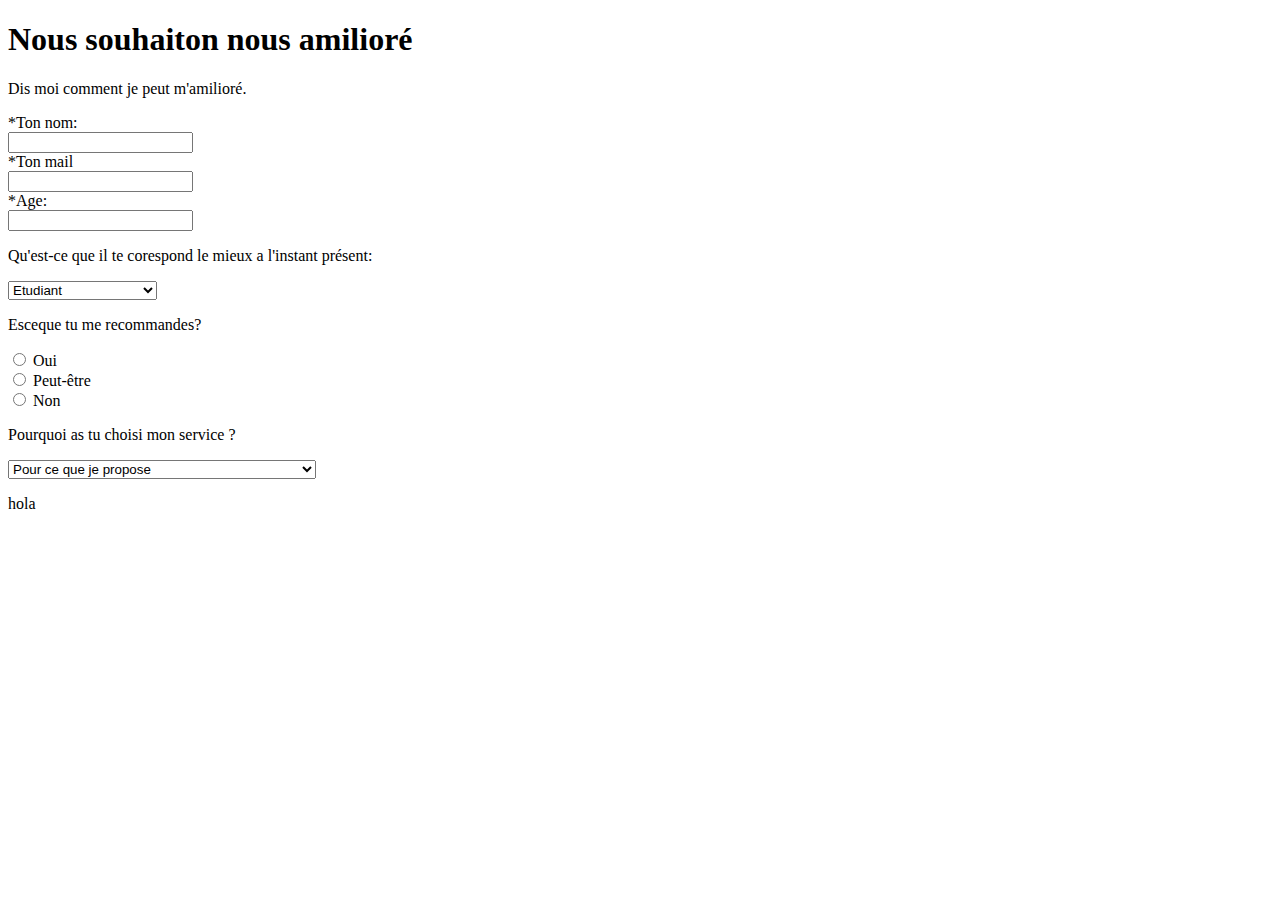
<file: contacte.html>
<!DOCTYPE html>
<html lang="en">
<head>
<meta charset="UTF-8">
<meta name="viewport" content="width=device-width, initial-scale=1.0">
<title>Document</title>


</head>
<body>
<h1>Nous souhaiton nous amilioré</h1>
<p>Dis moi comment je peut m'amilioré.</p>
<form>
<label for="fname">*Ton nom:</label><br>
<input type="text" id="fname" name="fname"><br>
<label for="lname">*Ton mail</label><br>
<input type="text" id="lname" name="lname">
</form>
<label for="lname">*Age:</label><br>
<input type="number" id="age" name="age">
</form>
</form>
<p>Qu'est-ce que il te corespond le mieux a l'instant présent: </p>
<select id="cars" name="cars">
<option value="volvo">Etudiant</option>
<option value="saab">Employé</option>
<option value="fiat">Proféssion libérale</option>
<option value="audi">je ne prefere rien dire</option>
<option value="volvo">Autre</option>
</select>
<p>Esceque tu me recommandes?</p>
<input type="radio" id="male" name="gender" value="male">
<label for="male">Oui</label><br>
<input type="radio" id="female" name="gender" value="female">
<label for="female">Peut-être</label><br>
<input type="radio" id="other" name="gender" value="other">
<label for="other">Non</label>
</form>
<p>Pourquoi as tu choisi mon service ?</p>
<select id="cars" name="cars">
<option value="volvo">Pour ce que je propose</option>
<option value="saab">Pour les différents réalisés</option>
<option value="fiat">Pour recommendation</option>
<option value="audi">Le fait d'être transparents avec ma communauté</option>

</select>




<p>hola</p>


</body>
</html>
</file>
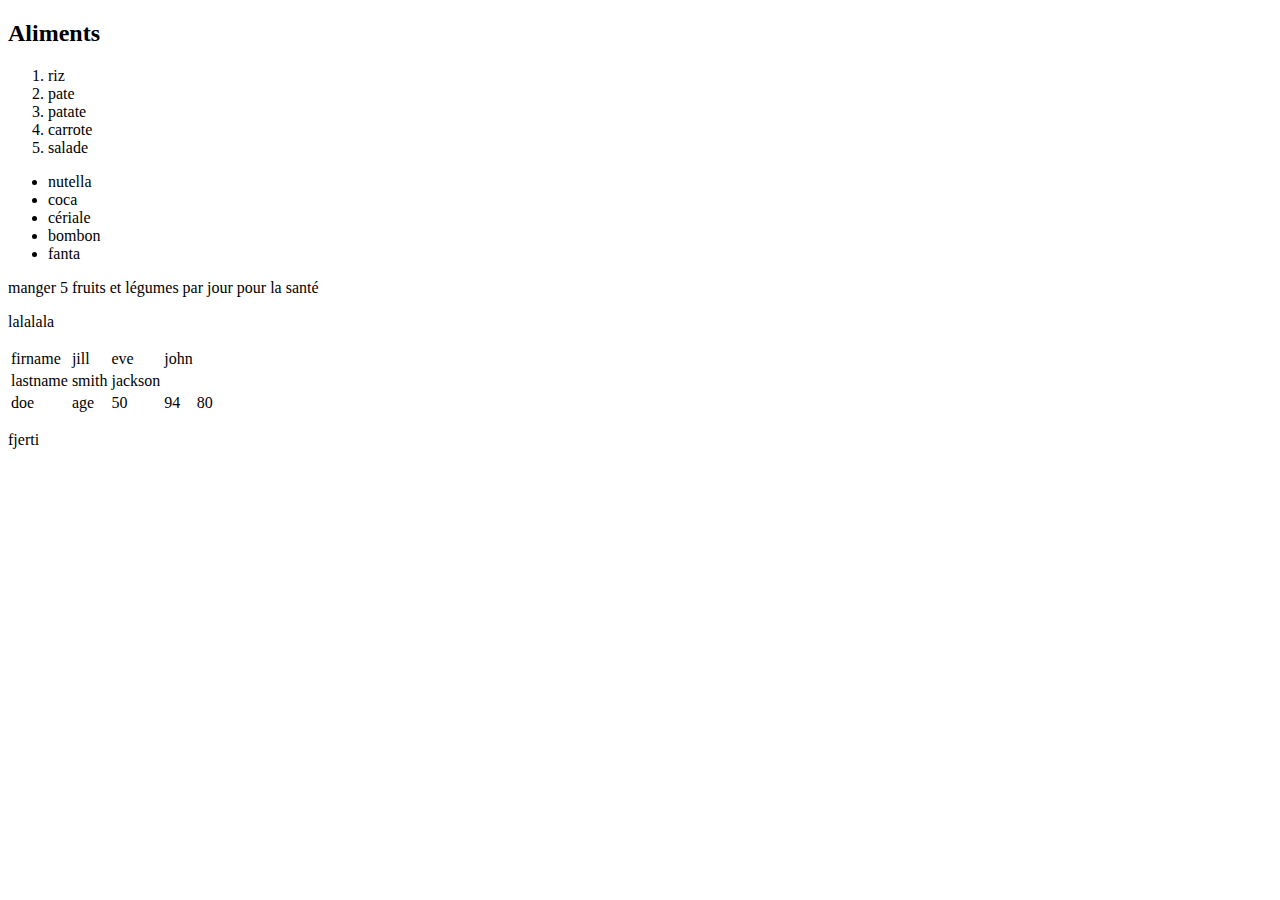
<file: exo.html>
<!DOCTYPE html>
<html lang="en">
<head>
    <meta charset="UTF-8">
    <meta name="viewport" content="width=device-width, initial-scale=1.0">
    <title>aliment</title>
</head>
<body>
    <h2>Aliments</h2>
    <ol>
        <li>riz</li>
        <li>pate</li>
        <li>patate</li>
        <li>carrote</li>
        <li>salade</li>
    </ol>
<ul>
    <li>nutella</li>
    <li>coca</li>
    <li>cériale</li>
    <li>bombon</li>
    <li>fanta</li>
</ul>
<p>manger 5 fruits et légumes par jour pour la santé</p>
<p></p>

<table>
<tr> 
<td>firname</td>
<td>jill</td>
<td>eve</td>
<td>john</td>
</tr>
    <tr>
<td>lastname</td>
<td>smith</td>
<td>jackson</td>
    </tr>
    <tr>

<td>doe</td>
<td>age</td>
<td>50</td>
<td>94</td>
<td>80</td>
<p>lalalala</p>

    </tr>
</table>



<p>fjerti</p>








</body>
</html>
</file>
